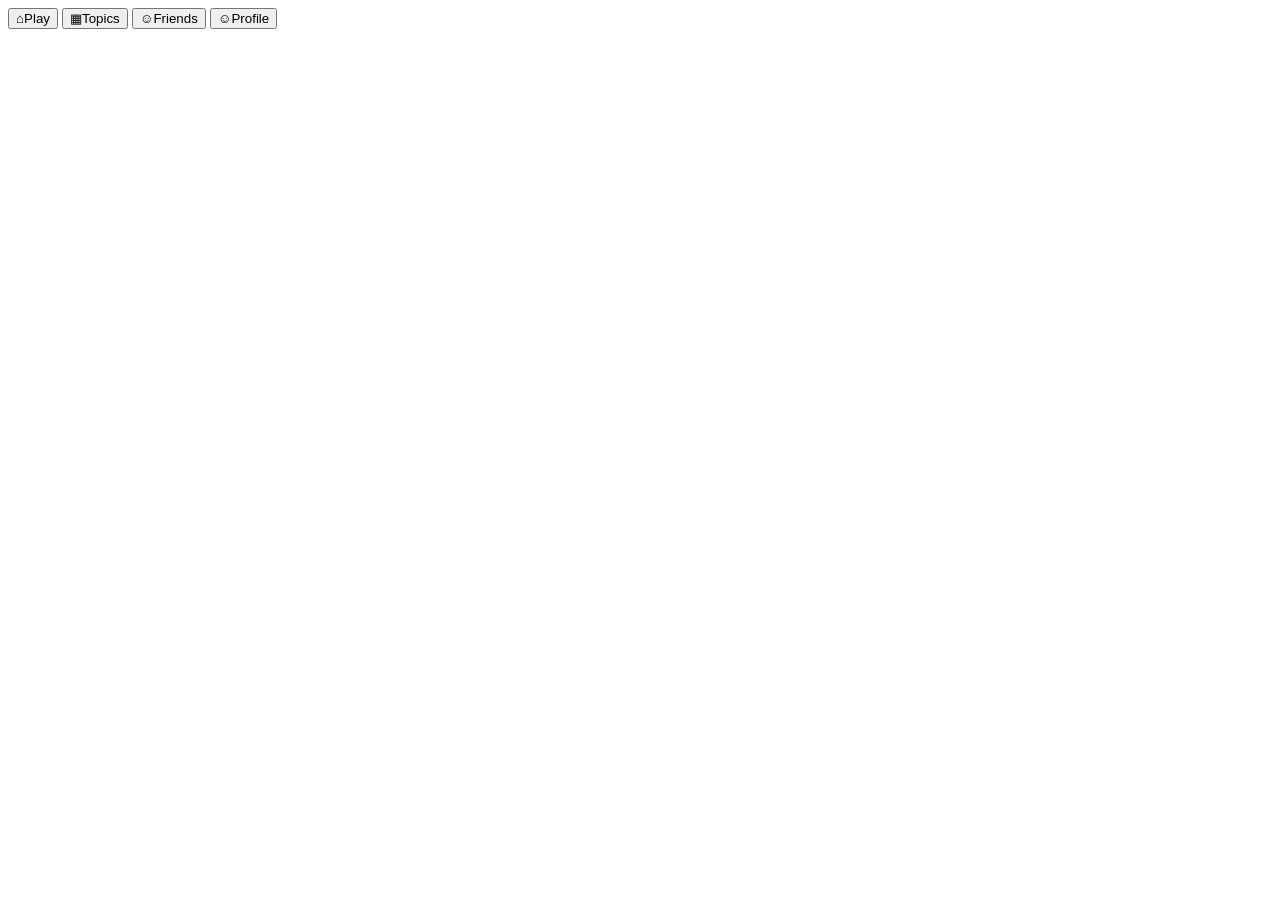
<file: src/index.html>
<!doctype html>
<html lang="en" data-theme="velvet">
<head>
<meta charset="utf-8">
<meta name="viewport" content="width=device-width,initial-scale=1,viewport-fit=cover">
<title>Two Minds</title>
<meta name="description" content="Head-to-head trivia for two. Duel on one phone or challenge each other by link.">
<meta name="theme-color" content="#140d1f">
<meta name="mobile-web-app-capable" content="yes">
<meta name="apple-mobile-web-app-capable" content="yes">
<meta name="apple-mobile-web-app-status-bar-style" content="black-translucent">
<meta property="og:title" content="Two Minds · trivia duel">
<meta property="og:description" content="I challenged you! Same 7 questions, 10 seconds each. Can you beat me?">
<meta property="og:image" content="icon-512.png">
<link rel="manifest" href="manifest.webmanifest">
<link rel="icon" href="icon-192.png">
<link rel="apple-touch-icon" href="icon-192.png">
<link rel="preconnect" href="https://fonts.googleapis.com">
<link rel="preconnect" href="https://fonts.gstatic.com" crossorigin>
<link rel="stylesheet" href="https://fonts.googleapis.com/css2?family=Dela+Gothic+One&family=Lexend:wght@400;500;700&family=Noto+Color+Emoji&display=swap">
<style>
/*CSS*/
</style>
</head>
<body>
<main>
  <section class="screen full" id="welcome" hidden></section>
  <section class="screen" id="home" hidden></section>
  <section class="screen full" id="board" hidden></section>
  <section class="screen full" id="lobby" hidden></section>
  <section class="screen" id="friends" hidden></section>
  <section class="screen" id="topics" hidden></section>
  <section class="screen" id="topic" hidden></section>
  <section class="screen" id="couple" hidden></section>
  <section class="screen" id="me" hidden></section>
  <section class="screen full" id="us" hidden></section>
  <section class="screen full" id="results" hidden></section>
  <section class="screen full" id="incoming" hidden></section>
  <section class="screen full" id="coupleRes" hidden></section>
  <section class="screen full" id="history" hidden></section>
</main>

<nav class="tabs" id="tabbar" aria-label="Main">
  <button class="tab" type="button" data-go="home"><span class="ti">⌂</span>Play</button>
  <button class="tab" type="button" data-go="topics"><span class="ti">▦</span>Topics</button>
  <button class="tab" type="button" data-go="friends"><span class="ti">☺</span>Friends</button>
  <button class="tab" type="button" data-go="me"><span class="ti">☺</span>Profile</button>
</nav>

<!-- VS intro -->
<div class="vs" id="vs" hidden></div>

<!-- split-screen duel -->
<section id="duel" class="face" hidden>
  <div class="half p2" id="h1">
    <div class="hd"><span class="who"></span><span class="bar"><i></i></span><span class="pts">0<span class="gain"></span></span></div>
    <div class="q"></div>
    <div class="timer"><i></i></div>
    <div class="opts hide"></div>
  </div>
  <div class="band">
    <span class="lab flip" id="labTop">Round 1</span>
    <div class="rdots" id="rdots"></div>
    <span class="lab" id="labBot">Round 1</span>
    <button class="quit" id="quitBtn" type="button">Quit</button>
    <div class="splash"><span></span></div>
  </div>
  <div class="half p1" id="h0">
    <div class="hd"><span class="who"></span><span class="bar"><i></i></span><span class="pts">0<span class="gain"></span></span></div>
    <div class="q"></div>
    <div class="timer"><i></i></div>
    <div class="opts hide"></div>
  </div>
</section>

<!-- solo: link challenge, reply, bot, daily -->
<section id="solo" hidden>
  <div class="vbar l" id="vbarL"><i></i></div>
  <div class="vbar r" id="vbarR"><i></i></div>
  <button class="squit" id="squit" type="button">Quit</button>
  <div class="shead">
    <div class="sp" id="soloMe"></div>
    <div class="ring" id="ring"><svg viewBox="0 0 62 62" aria-hidden="true"><circle class="bgc" cx="31" cy="31" r="27"></circle><circle class="fgc" id="ringFg" cx="31" cy="31" r="27"></circle></svg><b id="ringNum">10</b></div>
    <div class="sp r" id="soloOpp"></div>
  </div>
  <div class="slabel" id="sLabel">Round 1 of 7</div>
  <div class="qcard" id="sQ"></div>
  <div class="olist opts hide" id="sOpts"></div>
  <div class="emobar" id="emoBar" hidden></div>
  <div class="splash"><span></span></div>
</section>

<!-- couple mode -->
<div class="cover" id="ccover" hidden></div>
<div class="cq" id="cplay" hidden></div>

<div class="modal" id="modal" hidden></div>
<canvas id="fx" aria-hidden="true"></canvas>
<div class="toast" id="toast" role="status" aria-live="polite"></div>

<script>window.QB = /*DATA*/;</script>
<script>
/*JS*/
</script>
</body>
</html>
</file>
